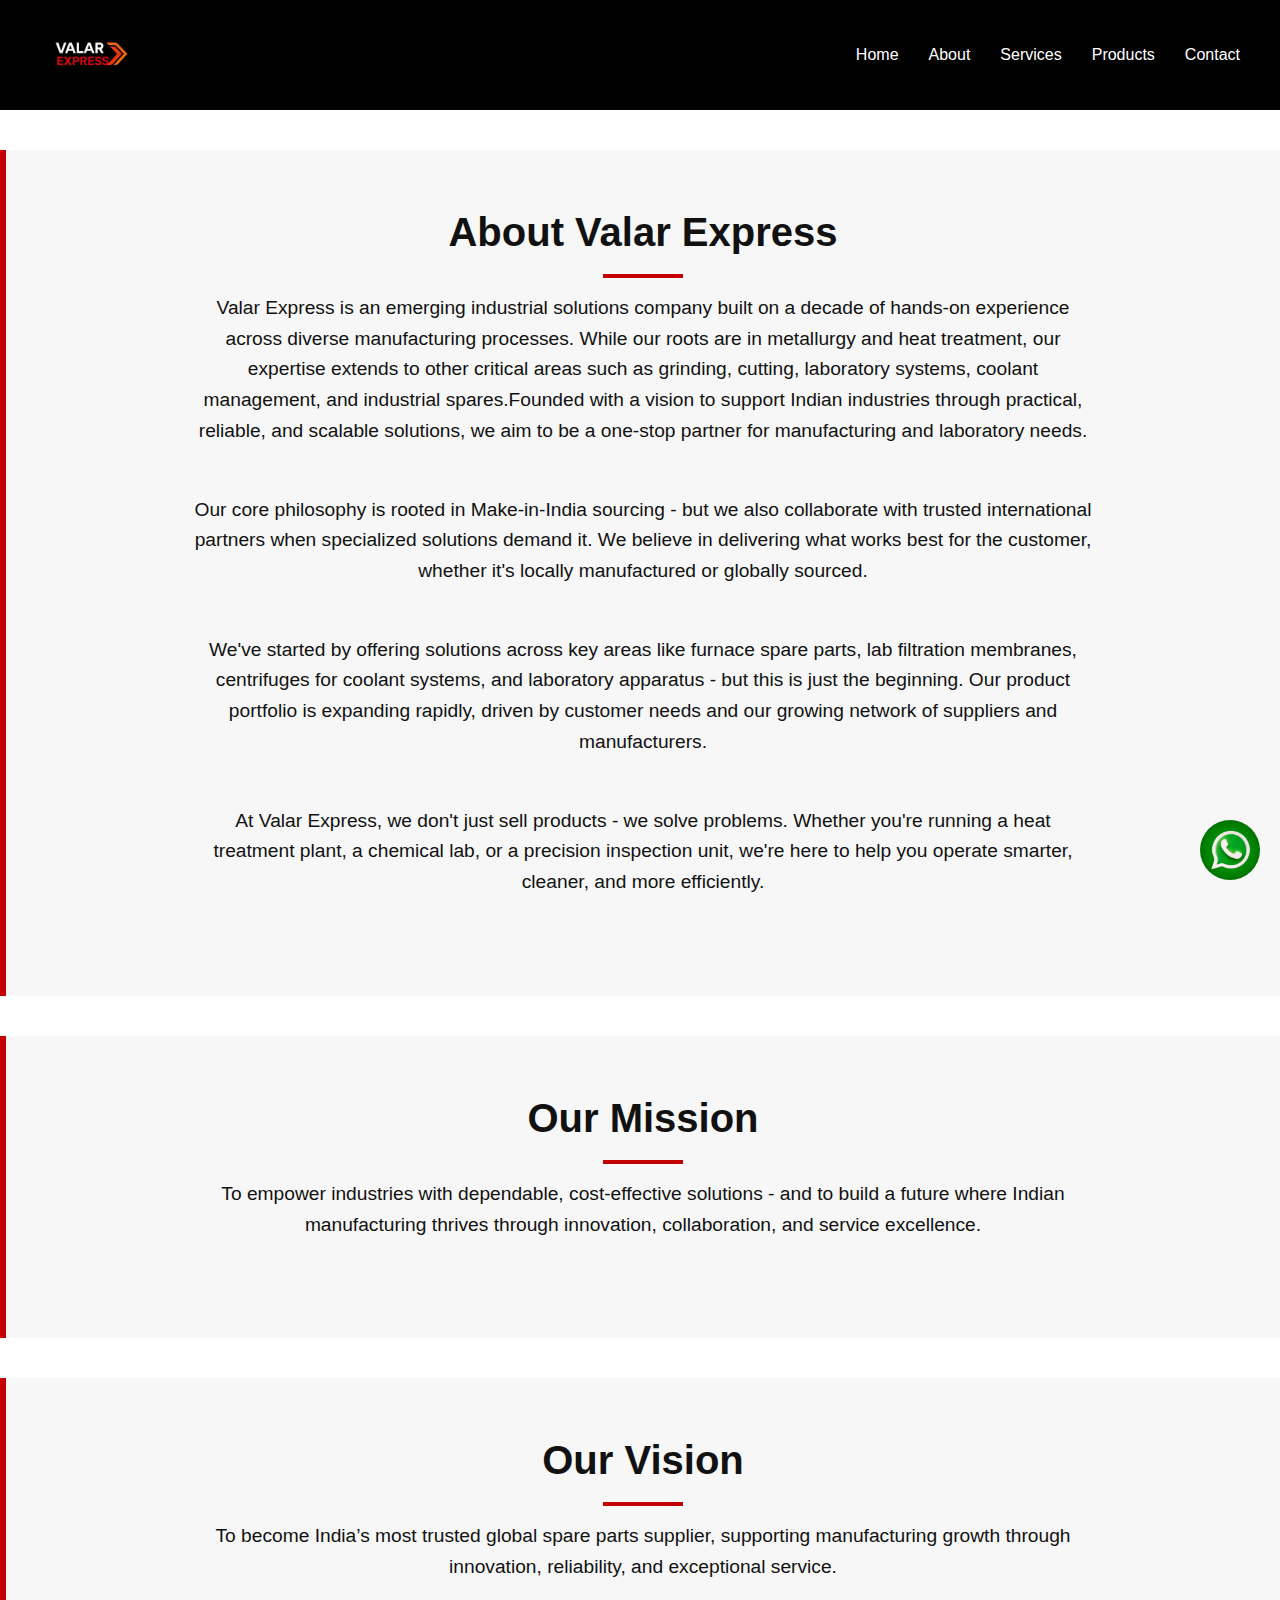
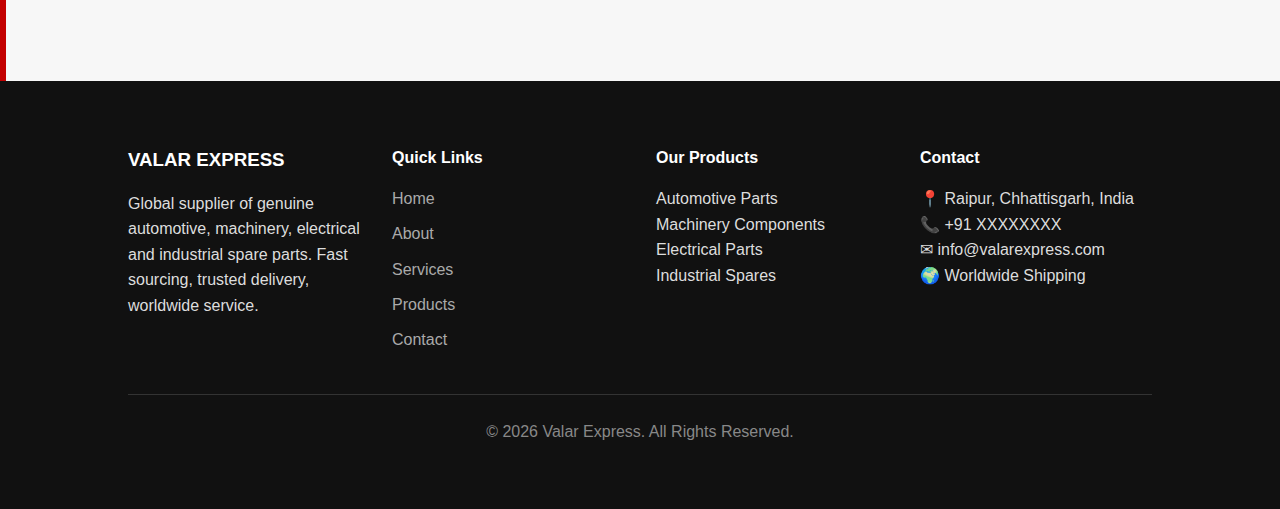
<file: about.html>
<!DOCTYPE html>
<html lang="en">
<head>
  <meta charset="UTF-8" />
  <meta name="viewport" content="width=device-width, initial-scale=1.0"/>
  <meta name="color-scheme" content="light dark">
  <title>Valar Express - Global Spare Parts Supplier</title>
  <meta name="description" content="Trusted supplier of automotive, machinery, electrical & industrial spare parts. Serving India and international clients with genuine parts & fast delivery."/>
  <meta name="keywords"
content="Spare parts supplier India, automotive spare parts exporter,
industrial spare parts Raipur, machinery spare parts India">

<meta name="author" content="Valar Express">
<link rel="canonical" href="https://valarexpress.com/">
  <link rel="stylesheet" href="style.css"/>
</head>
<body>

<header>
    <nav>
      <!-- Logo -->
      <div class="logo">
  <img src="main logo.png" alt="Valar Express Logo">
  <div>
    
  </div>
</div>

    <!-- Checkbox + Hamburger Label (three lines → X animation) -->
    <input type="checkbox" id="menu-toggle">
    <label for="menu-toggle" class="hamburger">
      <span></span> <!-- this is the middle line -->
    </label>

    <!-- Menu links – must be after checkbox for ~ selector to work -->
    <ul class="nav-links">
      <li><a href="index.html">Home</a></li>
      <li><a href="about.html">About</a></li>
      <li><a href="service.html">Services</a></li>
      <li><a href="product.html">Products</a></li>
      <li><a href="contact.html">Contact</a></li>
    </ul>
  </nav>
</header>
<!-- Same head + header as index.html -->

<section class="about-Intro">
  <h2>About Valar Express</h2>
  <p style="max-width:900px; margin:0 auto 3rem; font-size:1.2rem; text-align:center;">

Valar Express is an emerging industrial solutions company built on a decade of hands-on experience across diverse manufacturing processes. While our roots are in metallurgy and heat treatment, our expertise extends to other critical areas such as grinding, cutting, laboratory systems, coolant management, and industrial spares.Founded with a vision to support Indian industries through practical, reliable, and scalable solutions, we aim to be a one-stop partner for manufacturing and laboratory

needs. 
<p style="max-width:900px; margin:0 auto 3rem; font-size:1.2rem; text-align:center;">

Our core philosophy is rooted in Make-in-India sourcing - but we also collaborate with trusted international partners when specialized solutions demand it. We believe in delivering what works best for the customer, whether it's locally manufactured or globally sourced.

<p style="max-width:900px; margin:0 auto 3rem; font-size:1.2rem; text-align:center;">
  
We've started by offering solutions across key areas like furnace spare parts, lab filtration membranes, centrifuges for coolant systems, and laboratory apparatus - but this is just the beginning. Our product portfolio is expanding rapidly, driven by customer

needs and our growing network of suppliers and manufacturers.

<p style="max-width:900px; margin:0 auto 3rem; font-size:1.2rem; text-align:center;">
   
At Valar Express, we don't just sell products - we solve problems. Whether you're running a heat treatment plant, a chemical lab, or a precision inspection unit, we're here to help you operate smarter, cleaner, and more efficiently.
  </p>
  </section>
 <section class="about-mission">
   <h2>Our Mission</h2>
   <p style="max-width:900px; margin:0 auto 3rem; font-size:1.2rem; text-align:center;">
  
    To empower industries with dependable, cost-effective solutions - and to build a future where Indian manufacturing thrives through innovation, collaboration, and service excellence.
  </p>
</section>
<section class="about-vision">
  <h2>Our Vision</h2>
  <p style="max-width:900px; margin:0 auto 3rem; font-size:1.2rem; text-align:center;">
  
    To become India’s most trusted global spare parts supplier,
    supporting manufacturing growth through innovation,
    reliability, and exceptional service.
  </p>
</section>


<!-- Same footer + WhatsApp button -->

<footer class="main-footer">

  <div class="footer-grid">

    <div>
      <h3>VALAR EXPRESS</h3>
      <p>
        Global supplier of genuine automotive, machinery, electrical
        and industrial spare parts. Fast sourcing, trusted delivery,
        worldwide service.
      </p>
    </div>

    <div>
      <h4>Quick Links</h4>
      <a href="index.html">Home</a>
      <a href="about.html">About</a>
      <a href="service.html">Services</a>
      <a href="product.html">Products</a>
      <a href="contact.html">Contact</a>
    </div>

    <div>
      <h4>Our Products</h4>
      <p>Automotive Parts</p>
      <p>Machinery Components</p>
      <p>Electrical Parts</p>
      <p>Industrial Spares</p>
    </div>

    <div>
      <h4>Contact</h4>
      <p>📍 Raipur, Chhattisgarh, India</p>
      <p>📞 +91 XXXXXXXX</p>
      <p>✉ info@valarexpress.com</p>
      <p>🌍 Worldwide Shipping</p>
    </div>

  </div>

  <div class="footer-bottom">
    © 2026 Valar Express. All Rights Reserved.
  </div>

</footer>


<a href="https://wa.me/918999671414?text=Hello%20Valar%20Express%2C%20I%20need%20spare%20parts%20information"
   class="whatsapp"
   target="_blank"
   rel="noopener noreferrer"
   aria-label="Chat on WhatsApp">
  <img src="WP_IMAGE.avif" alt="WhatsApp" width="100%" height="100%">
</a>
<script src="script.js"></script>
</body>
</html>
</file>
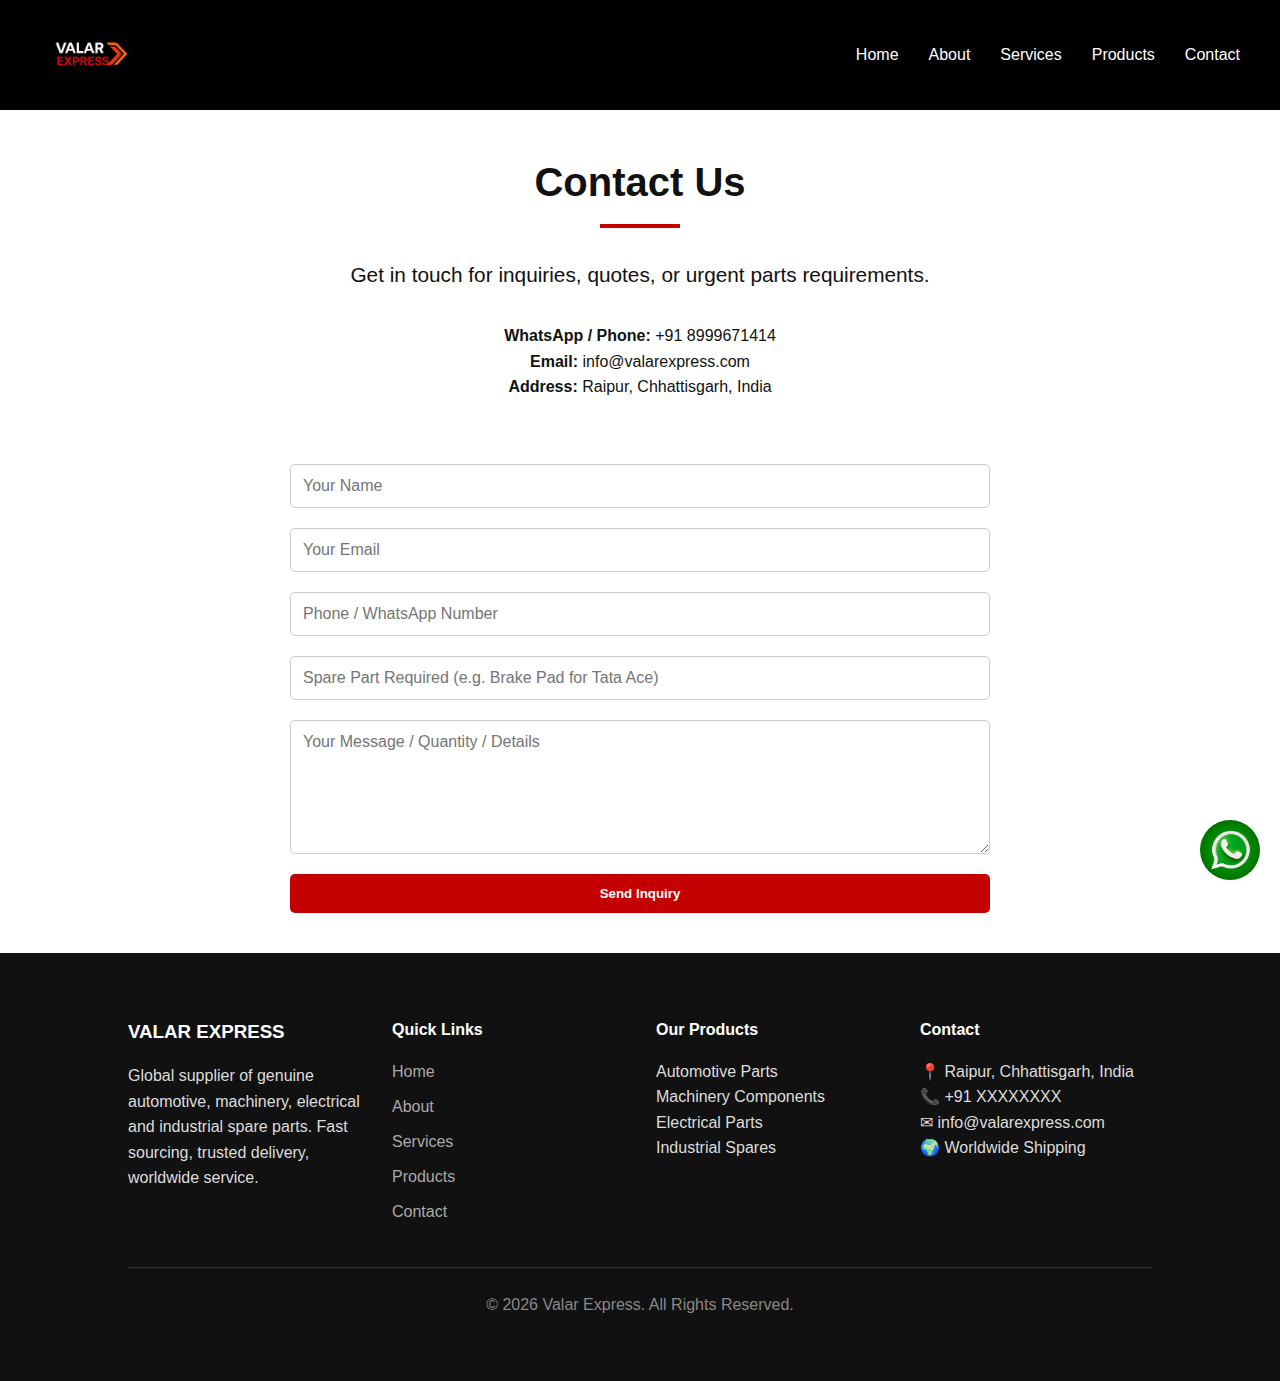
<file: contact-DEBANSHU.html>
<!DOCTYPE html>
<html lang="en">
<head>
  <meta charset="UTF-8" />
  <meta name="viewport" content="width=device-width, initial-scale=1.0"/>
  <meta name="color-scheme" content="light dark">
  <title>Valar Express - Global Spare Parts Supplier</title>
  <meta name="description" content="Trusted supplier of automotive, machinery, electrical & industrial spare parts. Serving India and international clients with genuine parts & fast delivery."/>
  <meta name="keywords"
content="Spare parts supplier India, automotive spare parts exporter,
industrial spare parts Raipur, machinery spare parts India">

<meta name="author" content="Valar Express">
<link rel="canonical" href="https://valarexpress.com/">
  <link rel="stylesheet" href="style.css"/>
</head>
<body>

<header>
    <nav>
      <!-- Logo -->
      <div class="logo">
  <img src="main logo.png" alt="Valar Express Logo">
  <div>
    
  </div>
</div>

    <!-- Checkbox + Hamburger Label (three lines → X animation) -->
    <input type="checkbox" id="menu-toggle">
    <label for="menu-toggle" class="hamburger">
      <span></span> <!-- this is the middle line -->
    </label>

    <!-- Menu links – must be after checkbox for ~ selector to work -->
    <ul class="nav-links">
      <li><a href="index.html">Home</a></li>
      <li><a href="about.html">About</a></li>
      <li><a href="service.html">Services</a></li>
      <li><a href="product.html">Products</a></li>
      <li><a href="contact.html">Contact</a></li>
    </ul>
  </nav>
</header>

<section>
  <h2>Contact Us</h2>
  <p style="text-align:center; margin-bottom:2rem; font-size:1.3rem;">
    Get in touch for inquiries, quotes, or urgent parts requirements.
  </p>

  <div style="max-width:800px; margin:0 auto 4rem; text-align:center;">
    <p><strong>WhatsApp / Phone:</strong> +91 8999671414</p>
    <p><strong>Email:</strong> info@valarexpress.com</p>
    <p><strong>Address:</strong> Raipur, Chhattisgarh, India</p>
  </div>

  <form action="https://formspree.io/f/xreavlzy" method="POST"> <!-- Replace with real endpoint -->
    <input type="text" name="name" placeholder="Your Name" required>
    <input type="email" name="email" placeholder="Your Email" required>
    <input type="hidden" name="_subject" value="New Spare Parts Inquiry from Website">
    <input type="tel" name="phone" placeholder="Phone / WhatsApp Number" required>
    <input type="text" name="part" placeholder="Spare Part Required (e.g. Brake Pad for Tata Ace)" required>
    <textarea name="message" rows="6" placeholder="Your Message / Quantity / Details" required></textarea>
    <button type="submit" class="btn">Send Inquiry</button>
  </form>
</section>

<!-- footer + WhatsApp -->

<footer class="main-footer">

  <div class="footer-grid">

    <div>
      <h3>VALAR EXPRESS</h3>
      <p>
        Global supplier of genuine automotive, machinery, electrical
        and industrial spare parts. Fast sourcing, trusted delivery,
        worldwide service.
      </p>
    </div>

    <div>
      <h4>Quick Links</h4>
      <a href="index.html">Home</a>
      <a href="about.html">About</a>
      <a href="service.html">Services</a>
      <a href="product.html">Products</a>
      <a href="contact.html">Contact</a>
    </div>

    <div>
      <h4>Our Products</h4>
      <p>Automotive Parts</p>
      <p>Machinery Components</p>
      <p>Electrical Parts</p>
      <p>Industrial Spares</p>
    </div>

    <div>
      <h4>Contact</h4>
      <p>📍 Raipur, Chhattisgarh, India</p>
      <p>📞 +91 XXXXXXXX</p>
      <p>✉ info@valarexpress.com</p>
      <p>🌍 Worldwide Shipping</p>
    </div>

  </div>

  <div class="footer-bottom">
    © 2026 Valar Express. All Rights Reserved.
  </div>

</footer>


<a href="https://wa.me/918999671414?text=Hello%20Valar%20Express%2C%20I%20need%20spare%20parts%20information"
   class="whatsapp"
   target="_blank"
   rel="noopener noreferrer"
   aria-label="Chat on WhatsApp">
  <img src="WP_IMAGE.avif" alt="WhatsApp" width="100%" height="100%">
</a>
<script src="script.js"></script>
</body>
</html>
</file>
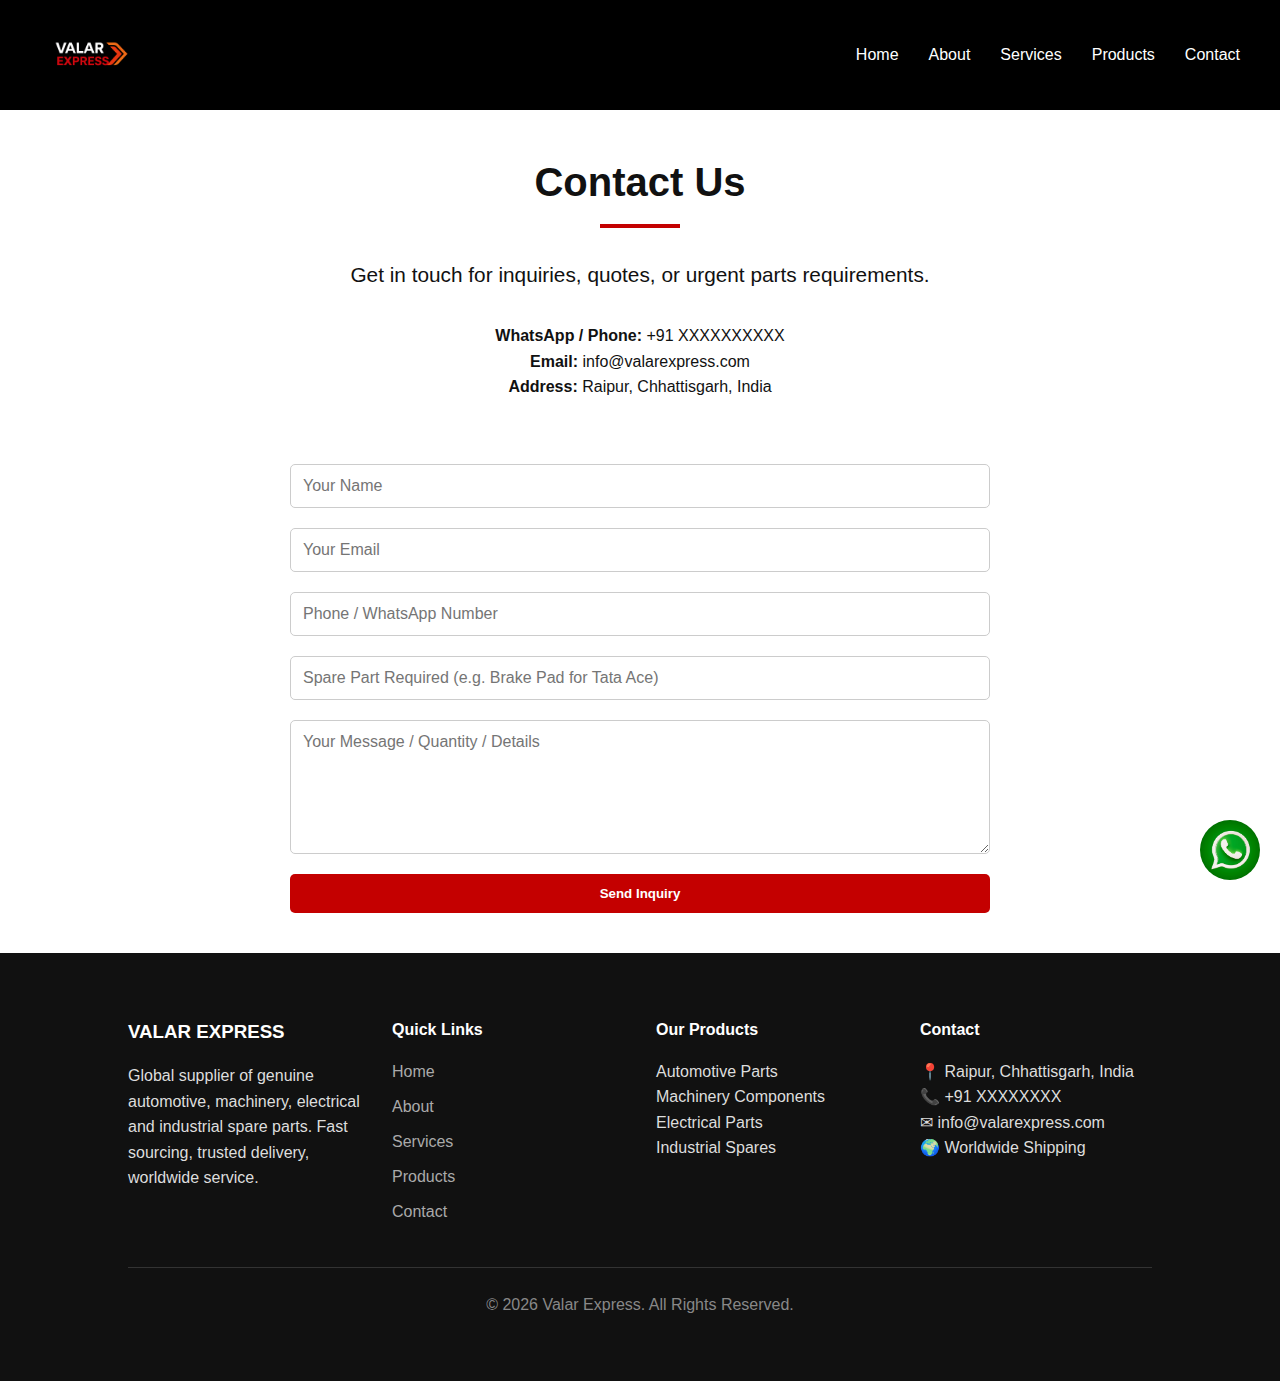
<file: contact.html>
<!DOCTYPE html>
<html lang="en">
<head>
  <meta charset="UTF-8" />
  <meta name="viewport" content="width=device-width, initial-scale=1.0"/>
  <meta name="color-scheme" content="light dark">
  <title>Valar Express - Global Spare Parts Supplier</title>
  <meta name="description" content="Trusted supplier of automotive, machinery, electrical & industrial spare parts. Serving India and international clients with genuine parts & fast delivery."/>
  <meta name="keywords"
content="Spare parts supplier India, automotive spare parts exporter,
industrial spare parts Raipur, machinery spare parts India">

<meta name="author" content="Valar Express">
<link rel="canonical" href="https://valarexpress.com/">
  <link rel="stylesheet" href="style.css"/>
</head>
<body>

<header>
    <nav>
      <!-- Logo -->
      <div class="logo">
  <img src="main logo.png" alt="Valar Express Logo">
  <div>
    
  </div>
</div>

    <!-- Checkbox + Hamburger Label (three lines → X animation) -->
    <input type="checkbox" id="menu-toggle">
    <label for="menu-toggle" class="hamburger">
      <span></span> <!-- this is the middle line -->
    </label>

    <!-- Menu links – must be after checkbox for ~ selector to work -->
    <ul class="nav-links">
      <li><a href="index.html">Home</a></li>
      <li><a href="about.html">About</a></li>
      <li><a href="service.html">Services</a></li>
      <li><a href="product.html">Products</a></li>
      <li><a href="contact.html">Contact</a></li>
    </ul>
  </nav>
</header>

<section>
  <h2>Contact Us</h2>
  <p style="text-align:center; margin-bottom:2rem; font-size:1.3rem;">
    Get in touch for inquiries, quotes, or urgent parts requirements.
  </p>

  <div style="max-width:800px; margin:0 auto 4rem; text-align:center;">
    <p><strong>WhatsApp / Phone:</strong> +91 XXXXXXXXXX</p>
    <p><strong>Email:</strong> info@valarexpress.com</p>
    <p><strong>Address:</strong> Raipur, Chhattisgarh, India</p>
  </div>

  <form action="https://formspree.io/f/your-form-id" method="POST"> <!-- Replace with real endpoint -->
    <input type="text" name="name" placeholder="Your Name" required>
    <input type="email" name="email" placeholder="Your Email" required>
    <input type="tel" name="phone" placeholder="Phone / WhatsApp Number" required>
    <input type="text" name="part" placeholder="Spare Part Required (e.g. Brake Pad for Tata Ace)" required>
    <textarea name="message" rows="6" placeholder="Your Message / Quantity / Details" required></textarea>
    <button type="submit" class="btn">Send Inquiry</button>
  </form>
</section>

<!-- footer + WhatsApp -->

<footer class="main-footer">

  <div class="footer-grid">

    <div>
      <h3>VALAR EXPRESS</h3>
      <p>
        Global supplier of genuine automotive, machinery, electrical
        and industrial spare parts. Fast sourcing, trusted delivery,
        worldwide service.
      </p>
    </div>

    <div>
      <h4>Quick Links</h4>
      <a href="index.html">Home</a>
      <a href="about.html">About</a>
      <a href="service.html">Services</a>
      <a href="product.html">Products</a>
      <a href="contact.html">Contact</a>
    </div>

    <div>
      <h4>Our Products</h4>
      <p>Automotive Parts</p>
      <p>Machinery Components</p>
      <p>Electrical Parts</p>
      <p>Industrial Spares</p>
    </div>

    <div>
      <h4>Contact</h4>
      <p>📍 Raipur, Chhattisgarh, India</p>
      <p>📞 +91 XXXXXXXX</p>
      <p>✉ info@valarexpress.com</p>
      <p>🌍 Worldwide Shipping</p>
    </div>

  </div>

  <div class="footer-bottom">
    © 2026 Valar Express. All Rights Reserved.
  </div>

</footer>


<a href="https://wa.me/918999671414?text=Hello%20Valar%20Express%2C%20I%20need%20spare%20parts%20information"
   class="whatsapp"
   target="_blank"
   rel="noopener noreferrer"
   aria-label="Chat on WhatsApp">
  <img src="WP_IMAGE.avif" alt="WhatsApp" width="100%" height="100%">
</a>
<script src="script.js"></script>
</body>
</html>
</file>
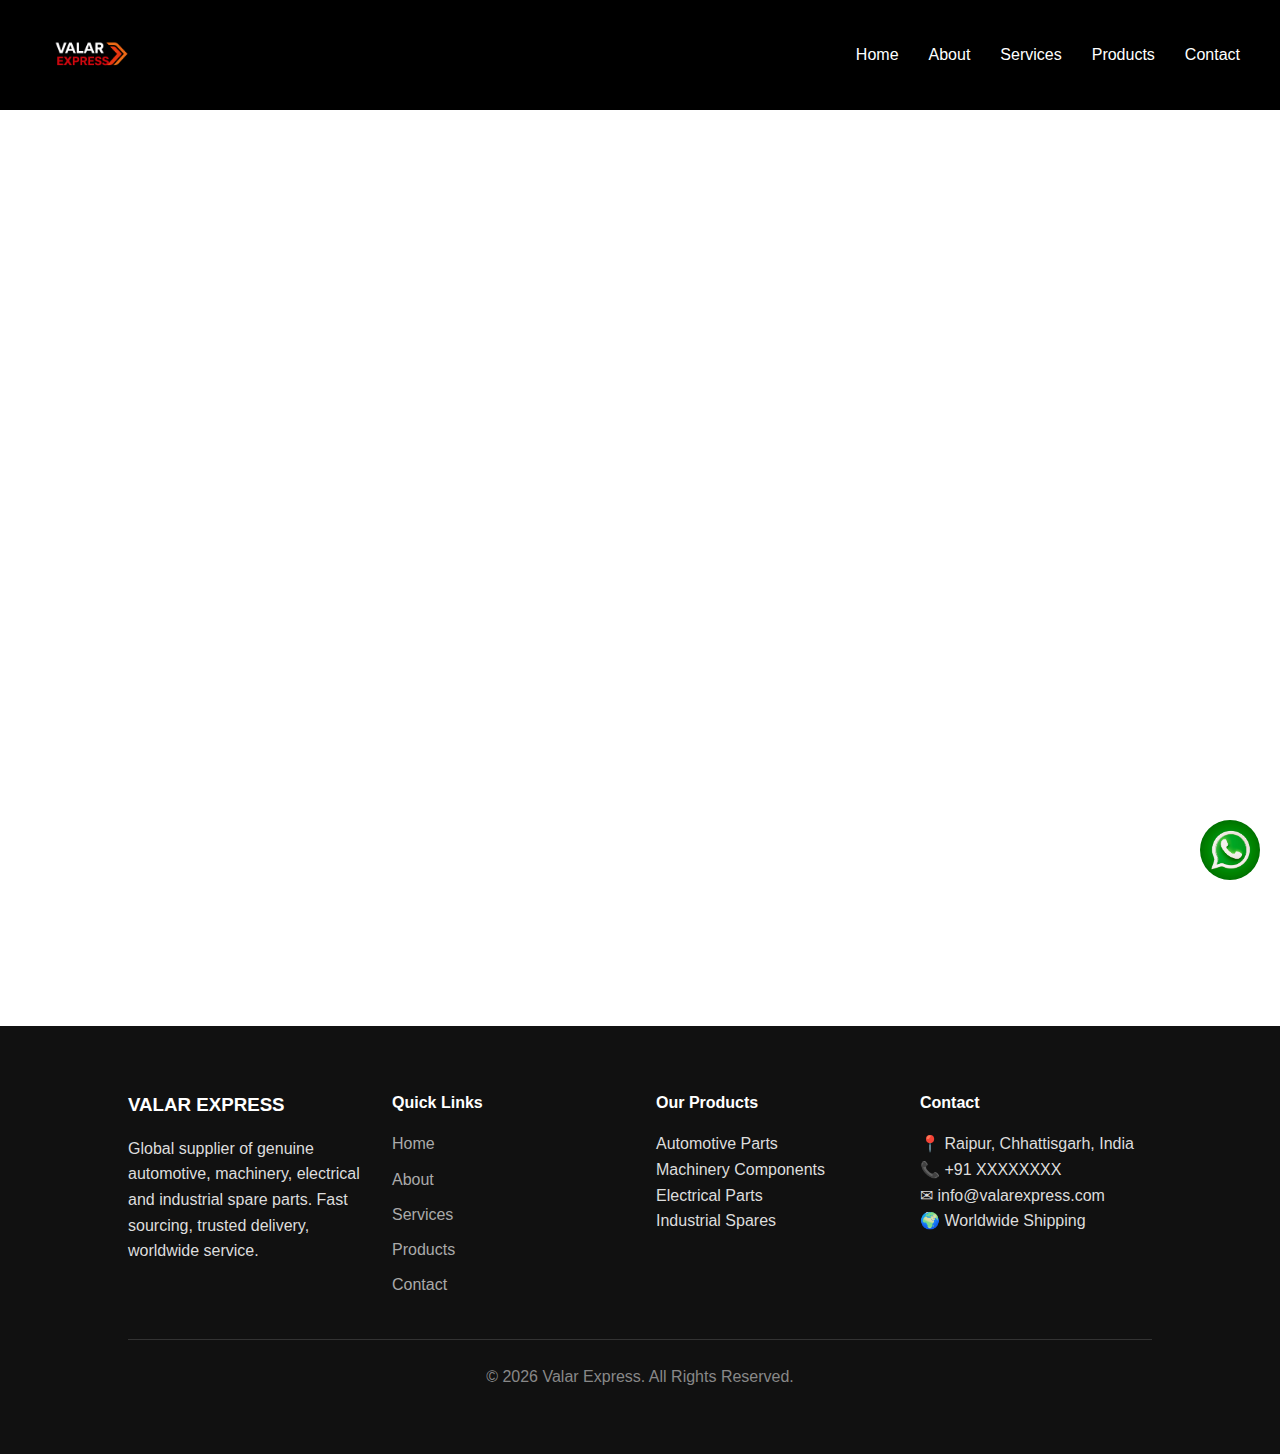
<file: service-DEBANSHU.html>
<!DOCTYPE html>
<html lang="en">
<head>
  <meta charset="UTF-8" />
  <meta name="viewport" content="width=device-width, initial-scale=1.0"/>
  <meta name="color-scheme" content="light dark">
  <title>Valar Express - Global Spare Parts Supplier</title>
  <meta name="description" content="Trusted supplier of automotive, machinery, electrical & industrial spare parts. Serving India and international clients with genuine parts & fast delivery."/>
  <meta name="keywords"
content="Spare parts supplier India, automotive spare parts exporter,
industrial spare parts Raipur, machinery spare parts India">

<meta name="author" content="Valar Express">
<link rel="canonical" href="https://valarexpress.com/">
  <link rel="stylesheet" href="style.css"/>
</head>
<body>

<header>
    <nav>
      <!-- Logo -->
      <div class="logo">
  <img src="main logo.png" alt="Valar Express Logo">
  <div>
    
  </div>
</div>

    <!-- Checkbox + Hamburger Label (three lines → X animation) -->
    <input type="checkbox" id="menu-toggle">
    <label for="menu-toggle" class="hamburger">
      <span></span> <!-- this is the middle line -->
    </label>

    <!-- Menu links – must be after checkbox for ~ selector to work -->
    <ul class="nav-links">
      <li><a href="index.html">Home</a></li>
      <li><a href="about.html">About</a></li>
      <li><a href="service.html">Services</a></li>
      <li><a href="product.html">Products</a></li>
      <li><a href="contact.html">Contact</a></li>
    </ul>
  </nav>
</header>
<section>
  <h2 class="animate-fade-in">Our Services</h2>
  <p class="section-intro animate-fade-in delay-1" style="text-align:center; margin-bottom:3.5rem; color: var(--color-text-muted); max-width: 720px; margin-left: auto; margin-right: auto;">
    We provide end-to-end support for all your spare parts needs – from sourcing to delivery.
  </p>

  <div class="cards">
    <div class="card animate-fade-in delay-1">
      <div class="card-icon">🔍</div> <!-- You can replace with real icon/image -->
      <h3>Spare Parts Sourcing</h3>
      <p>Fast and reliable sourcing from verified manufacturers worldwide – we find what you need, even rare parts.</p>
     <p> <a href="contact.html" class="btn card-btn">Learn More</a></p>
    </div>

    <div class="card animate-fade-in delay-2">
      <div class="card-icon">📦</div>
      <h3>Bulk Supply & Wholesale</h3>
      <p>Competitive pricing and flexible terms for large volume orders – perfect for distributors and OEMs.</p>
      <p><a href="contact.html" class="btn card-btn">Inquire Now</a></p>
    </div>

    <div class="card animate-fade-in delay-3">
      <div class="card-icon">✈️</div>
      <h3>International Shipping</h3>
      <p>Safe, tracked, and reliable delivery to any country – we handle customs and documentation.</p>
      <p><a href="contact.html" class="btn card-btn">Get Quote</a></p>
    </div>

    <div class="card animate-fade-in delay-4">
      <div class="card-icon">🚀</div>
      <h3>Emergency & Urgent Orders</h3>
      <p>Priority handling and fastest possible delivery for critical downtime situations – 24/7 support.</p>
      <p><a href="contact.html" class="btn card-btn">Urgent Inquiry</a></p>
    </div>

    <div class="card animate-fade-in delay-5">
      <div class="card-icon">🛠️</div>
      <h3>Custom Inquiry Support</h3>
      <p>Dedicated assistance for hard-to-find, discontinued, or highly specific parts – we source anything.</p>
      <p><a href="contact.html" class="btn card-btn">Submit Request</a></p>
    </div>
  </div>

  
</section>

<!-- footer + WhatsApp -->

<footer class="main-footer">

  <div class="footer-grid">

    <div>
      <h3>VALAR EXPRESS</h3>
      <p>
        Global supplier of genuine automotive, machinery, electrical
        and industrial spare parts. Fast sourcing, trusted delivery,
        worldwide service.
      </p>
    </div>

    <div>
      <h4>Quick Links</h4>
      <a href="index.html">Home</a>
      <a href="about.html">About</a>
      <a href="service.html">Services</a>
      <a href="product.html">Products</a>
      <a href="contact.html">Contact</a>
    </div>

    <div>
      <h4>Our Products</h4>
      <p>Automotive Parts</p>
      <p>Machinery Components</p>
      <p>Electrical Parts</p>
      <p>Industrial Spares</p>
    </div>

    <div>
      <h4>Contact</h4>
      <p>📍 Raipur, Chhattisgarh, India</p>
      <p>📞 +91 XXXXXXXX</p>
      <p>✉ info@valarexpress.com</p>
      <p>🌍 Worldwide Shipping</p>
    </div>

  </div>

  <div class="footer-bottom">
    © 2026 Valar Express. All Rights Reserved.
  </div>

</footer>


<a href="https://wa.me/918999671414?text=Hello%20Valar%20Express%2C%20I%20need%20spare%20parts%20information"
   class="whatsapp"
   target="_blank"
   rel="noopener noreferrer"
   aria-label="Chat on WhatsApp">
  <img src="WP_IMAGE.avif" alt="WhatsApp" width="100%" height="100%">
</a>
<script src="script.js"></script>
</body>
</html>
</file>
<file: style.css>
/* =========================
   GLOBAL RESET
========================= */
* {
  margin: 0;
  padding: 0;
  box-sizing: border-box;
  font-family: 'Segoe UI', sans-serif;
}

:root {
  --primary: #c40000;
  --dark: #111;
  --light: #ffffff;
  --gray: #f5f5f5;
  --text-muted: #777;
}

body {
  background: var(--light);
  color: var(--dark);
  line-height: 1.6;
}



.trust-strip{
display:flex;
justify-content:center;
gap:40px;
flex-wrap:wrap;
background:white;
padding:25px;
box-shadow:0 10px 30px rgba(0,0,0,0.08);
font-weight:600;
}
/* =========================
   HEADER & NAVBAR
========================= */
header {
  background: #000;
  padding:5px 40px;
  position: sticky;
  top: 0;
  z-index: 1000;
}

nav {
  display: flex;
  justify-content: space-between;
  align-items: center;
}

.logo{
  display:flex;
  align-items:center;
  gap:10px;
  font-size:1.5rem;
  font-weight:800;
  letter-spacing:1px;
  text-transform:uppercase;
}

/* Logo image (if you add icon later) */
.logo img{
  height:100px;
  width:auto;
}

/* VALAR → WHITE */
.logo{
  color:#ffffff;
}

/* EXPRESS → RED */
.logo span{
  color:#c40000; /* your primary red */
}
/* NAV LINKS */
.nav-links {
  list-style: none;
  display: flex;
  gap: 30px;
}

.nav-links a {
  text-decoration: none;
  color: white;
  font-weight: 500;
  transition: 0.3s;
}

.nav-links a:hover {
  color: var(--primary);
}

/* =========================
   HAMBURGER
========================= */
#menu-toggle {
  display: none;
}

.hamburger {
  display: none;
  cursor: pointer;
  width: 30px;
  height: 22px;
  position: relative;
}

.hamburger span,
.hamburger::before,
.hamburger::after {
  content: "";
  position: absolute;
  width: 100%;
  height: 3px;
  background: white;
  transition: 0.3s;
}

.hamburger span {
  top: 9px;
}

.hamburger::before {
  top: 0;
}

.hamburger::after {
  bottom: 0;
}

/* Animate to X */
#menu-toggle:checked + .hamburger span {
  opacity: 0;
}

#menu-toggle:checked + .hamburger::before {
  transform: rotate(45deg);
  top: 9px;
}

#menu-toggle:checked + .hamburger::after {
  transform: rotate(-45deg);
  bottom: 10px;
}
/* =========================
   HERO SECTION
========================= */
.hero-pro{
background: linear-gradient(rgba(13,27,42,0.85),rgba(13,27,42,0.9)),
url('factory-bg.jpg') center/cover;
padding:120px 5%;
color:white;
text-align:center;
}

.hero-buttons{
margin-top:20px;
display:flex;
gap:15px;
justify-content:center;
flex-wrap:wrap;
}

.btn-outline{
background:transparent;
border:2px solid white;
}

.trust-stats{
margin-top:40px;
display:flex;
justify-content:center;
gap:40px;
flex-wrap:wrap;
}
.trust-stats h3{
color:#D4AF37;
font-size:28px;
}
/* =========================
   BRAND GRID
========================= */
.brand-grid{
display:grid;
grid-template-columns:repeat(auto-fit,minmax(120px,1fr));
gap:30px;
align-items:center;
opacity:.85;
}
.brand-grid img{
max-height:50px;
filter:grayscale(1);
transition:.3s;
}
.brand-grid img:hover{
filter:none;
transform:scale(1.1);
}

/* =========================
   CALL NOW
========================= */
.call-btn{
position:fixed;
left:20px;
bottom:20px;
background:#D4AF37;
padding:12px 20px;
border-radius:40px;
color:black;
font-weight:bold;
z-index:999;
}
/* =========================
   MOBILE MENU
========================= */
@media (max-width: 900px) {

  .hamburger {
    display: block;
  }

  .nav-links {
    position: absolute;
    top: 70px;
    right: 0;
    background: #000;
    width: 100%;
    flex-direction: column;
    text-align: center;
    max-height: 0;
    overflow: hidden;
    transition: 0.4s ease;
  }

  .nav-links li {
    padding: 10px 0;
  }

  #menu-toggle:checked ~ .nav-links {
    max-height: 400px;
  }
}

/* =========================
   SECTION
========================= */
section {
  padding:40px 10%;
}

h2 {
  text-align: center;
  font-size: 2.5rem;
  margin-bottom: 30px;
  position: relative;
}

h2::after {
  content: "";
  width: 80px;
  height: 4px;
  background: var(--primary);
  display: block;
  margin: 10px auto;
}
.about-Intro, .about-mission, .about-vision{
  background:#f7f7f7;
  padding:50px 10%;
  margin-top:40px;
  border-left:6px solid #c40000;
}
.about-Intro h2,
.about-mission h2,
.about-vision h2{
  margin-bottom:15px;
}

/* =========================
   BUTTON
========================= */
.btn {
  display: inline-block;
  padding: 12px 25px;
  background: var(--primary);
  color: white;
  border: none;
  text-decoration: none;
  font-weight: 600;
  border-radius: 5px;
  transition: 0.3s;
  cursor: pointer;
}

.btn:hover {
  background: black;
}

/* =========================
   CARDS
========================= */
.cards {
  display: grid;
  grid-template-columns: repeat(auto-fit, minmax(250px, 1fr));
  gap: 30px;
}

.card {
  background: var(--gray);
  padding: 30px;
  border-radius: 8px;
  transition: 0.3s;
  text-align: center;
}

.card:hover {
  transform: translateY(-8px);
  box-shadow: 0 10px 25px rgba(0,0,0,0.15);
}

.card-icon {
  font-size: 40px;
  margin-bottom: 15px;
}

/* =========================
   FORM
========================= */
form {
  max-width: 700px;
  margin: auto;
  display: flex;
  flex-direction: column;
  gap: 20px;
}

form input,
form textarea {
  padding: 12px;
  border: 1px solid #ccc;
  border-radius: 5px;
  font-size: 1rem;
}

form input:focus,
form textarea:focus {
  outline: none;
  border-color: var(--primary);
}

/* =========================
   FOOTER
========================= */
.main-footer{
  background:#111;
  color:#ddd;
  padding:4rem 10%;
}

.footer-grid{
  display:grid;
  grid-template-columns:repeat(auto-fit,minmax(220px,1fr));
  gap:2rem;
  margin-bottom:2rem;
}

.footer-grid h3,
.footer-grid h4{
  color:#fff;
  margin-bottom:1rem;
}

.footer-grid a{
  display:block;
  color:#aaa;
  text-decoration:none;
  margin-bottom:.6rem;
}

.footer-grid a:hover{
  color:#c40000;
}

.footer-bottom{
  text-align:center;
  border-top:1px solid #333;
  padding-top:1.5rem;
  color:#888;
}

/* =========================
   WHATSAPP FLOAT
========================= */
.whatsapp {
  position: fixed;
  bottom: 20px;
  right: 20px;
  width: 60px;
  height: 60px;
}

.whatsapp img {
  border-radius: 50%;
}

/* =========================
   ANIMATIONS
========================= */
.animate-fade-in {
  opacity: 0;
  transform: translateY(20px);
  animation: fadeUp 0.8s forwards;
}

.delay-1 { animation-delay: 0.2s; }
.delay-2 { animation-delay: 0.4s; }
.delay-3 { animation-delay: 0.6s; }
.delay-4 { animation-delay: 0.8s; }
.delay-5 { animation-delay: 1s; }

@keyframes fadeUp {
  to {
    opacity: 1;
    transform: translateY(0);
  }
}
</file>
